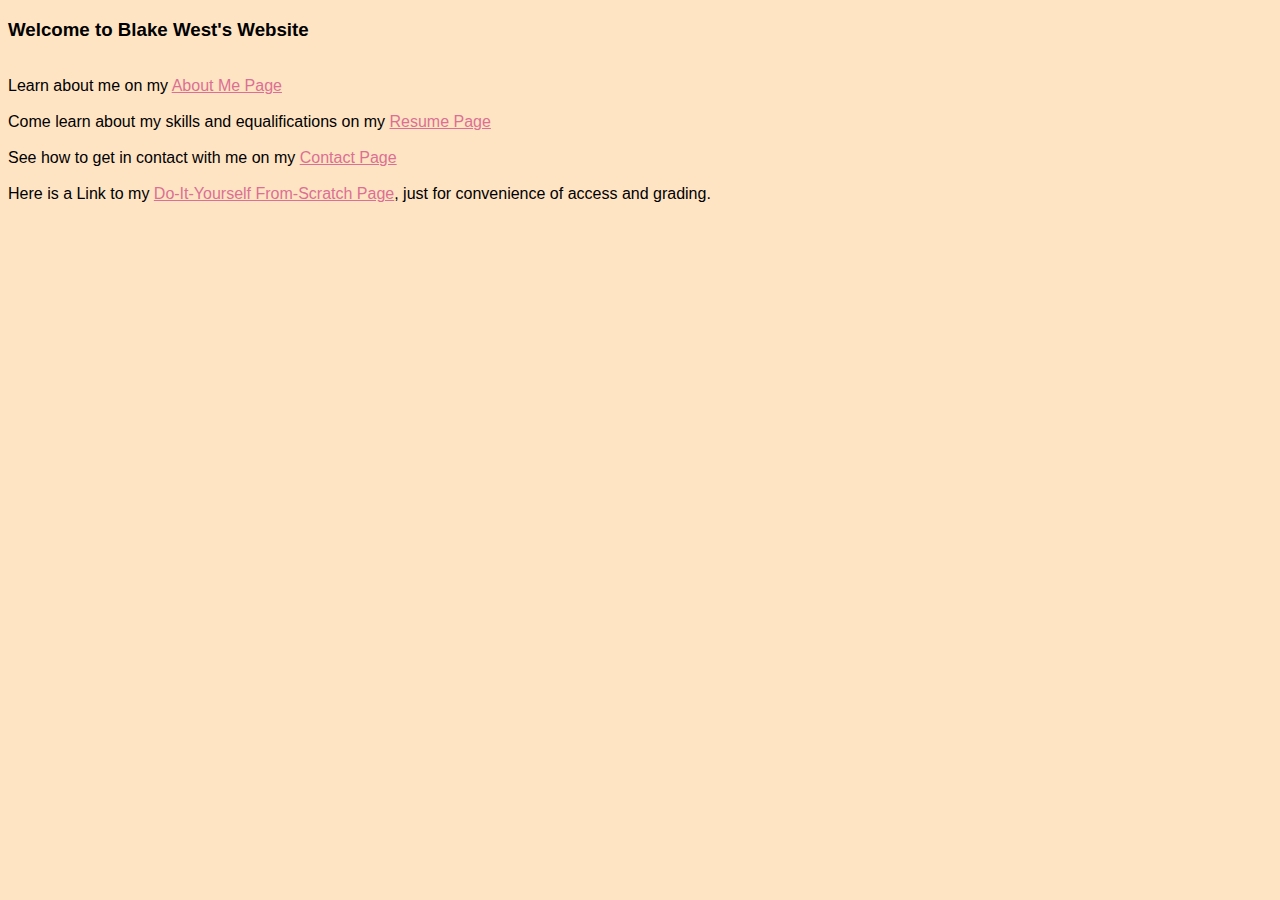
<file: index.html>
<!DOCTYPE html>
<html lang="en">
<head>
    <meta charset="UTF-8">
    <meta name="viewport" content="width=device-width, initial-scale=1.0">
    <title>Blake West | Home</title>
    <link rel="stylesheet" href="css/stylesheet.css">
</head>
<body>
    
<h3>Welcome to Blake West's Website</h3>
<br>
Learn about me on my <a href="html/About-Me.html">About Me Page</a> <br>
<br>
Come learn about my skills and equalifications on my <a href="html/Resume.html">Resume Page</a> <br>
<br>
See how to get in contact with me on my <a href ="html/Contact-Page.html">Contact Page</a> <br>
<br>
Here is a Link to my <a href="html/DIY-Page.html">Do-It-Yourself From-Scratch Page</a>, just for convenience of access and grading.
</body>
</html>
</file>
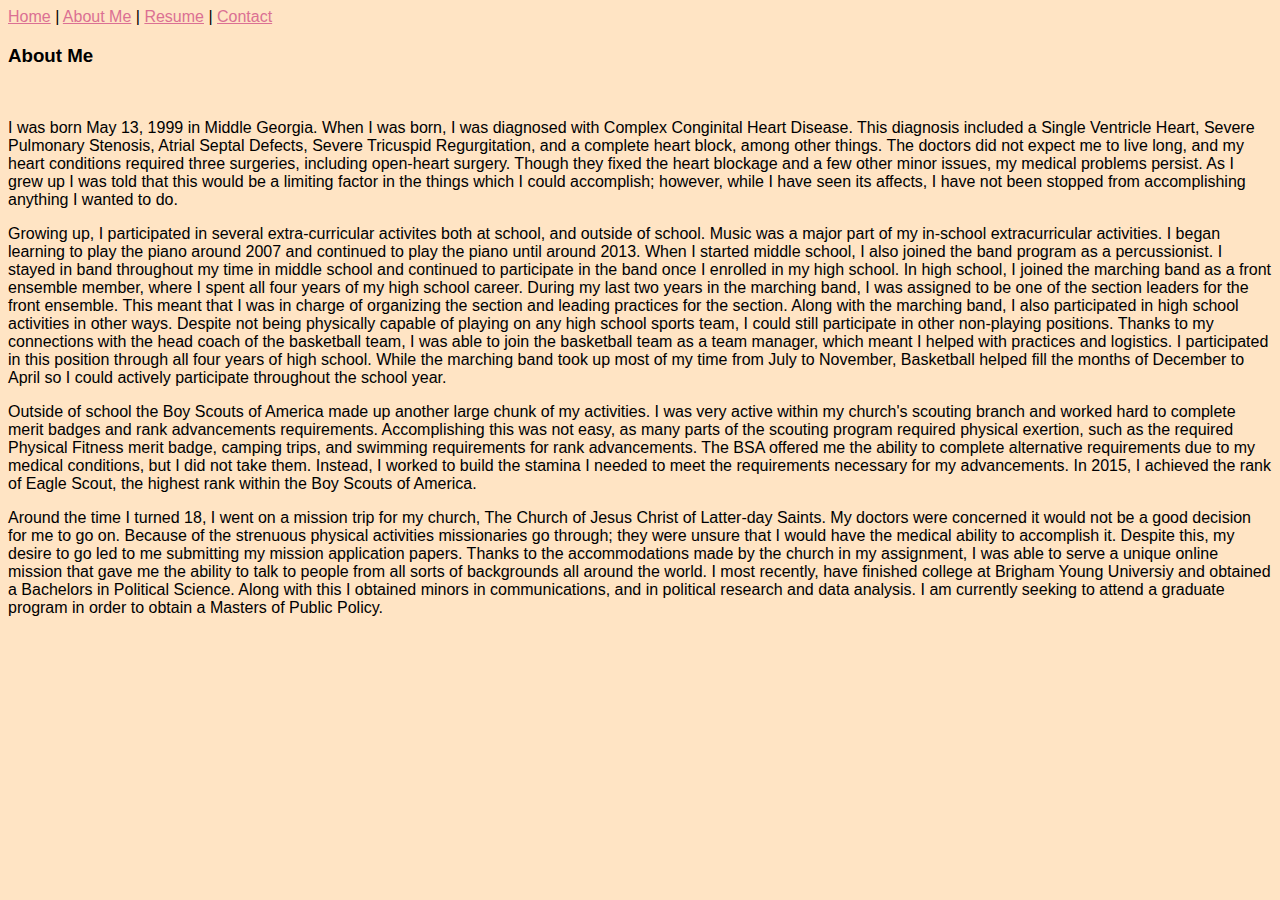
<file: html/About-Me.html>
<!DOCTYPE html>
<html lang="en">
<head>
    <meta charset="UTF-8">
    <meta name="viewport" content="width=device-width, initial-scale=1.0">
    <title>About Me</title>
    <link rel="stylesheet" href="../css/stylesheet.css">
</head>
<body>
    <a href = "../index.html">Home</a> | 
    <a href = "#">About Me</a> | 
    <a href="Resume.html">Resume</a> | 
    <a href="Contact-Page.html">Contact</a>
    
    <h3>About Me</h3>
    <br>
    <p>I was born May 13, 1999 in Middle Georgia. When I was born, I was diagnosed with Complex Conginital Heart Disease. This diagnosis included a Single Ventricle Heart, Severe Pulmonary Stenosis, Atrial Septal Defects, Severe Tricuspid Regurgitation, and a complete heart block, among other things. The doctors did not expect me to live long, and my heart conditions required three surgeries, including open-heart surgery. Though they fixed the heart blockage and a few other minor issues, my medical problems persist. As I grew up I was told that this would be a limiting factor in the things which I could accomplish; however, while I have seen its affects, I have not been stopped from accomplishing anything I wanted to do. </p>
    <p> Growing up, I participated in several extra-curricular activites both at school, and outside of school. Music was a major part of my in-school extracurricular activities. I began learning to play the piano around 2007 and continued to play the piano until around 2013. When I started middle school, I also joined the band program as a percussionist. I stayed in band throughout my time in middle school and continued to participate in the band once I enrolled in my high school. In high school, I joined the marching band as a front ensemble member, where I spent all four years of my high school career. During my last two years in the marching band, I was assigned to be one of the section leaders for the front ensemble. This meant that I was in charge of organizing the section and leading practices for the section. Along with the marching band, I also participated in high school activities in other ways. Despite not being physically capable of playing on any high school sports team, I could still participate in other non-playing positions. Thanks to my connections with the head coach of the basketball team, I was able to join the basketball team as a team manager, which meant I helped with practices and logistics. I participated in this position through all four years of high school. While the marching band took up most of my time from July to November, Basketball helped fill the months of December to April so I could actively participate throughout the school year.</p>
    <p>Outside of school the Boy Scouts of America made up another large chunk of my activities. I was very active within my church's scouting branch and worked hard to complete merit badges and rank advancements requirements. Accomplishing this was not easy, as many parts of the scouting program required physical exertion, such as the required Physical Fitness merit badge, camping trips, and swimming requirements for rank advancements. The BSA offered me the ability to complete alternative requirements due to my medical conditions, but I did not take them. Instead, I worked to build the stamina I needed to meet the requirements necessary for my advancements. In 2015, I achieved the rank of Eagle Scout, the highest rank within the Boy Scouts of America.</p>
    <p>Around the time I turned 18, I went on a mission trip for my church, The Church of Jesus Christ of Latter-day Saints. My doctors were concerned it would not be a good decision for me to go on. Because of the strenuous physical activities missionaries go through; they were unsure that I would have the medical ability to accomplish it. Despite this, my desire to go led to me submitting my mission application papers. Thanks to the accommodations made by the church in my assignment, I was able to serve a unique online mission that gave me the ability to talk to people from all sorts of backgrounds all around the world. I most recently, have finished college at Brigham Young Universiy and obtained a Bachelors in Political Science. Along with this I obtained minors in communications, and in political research and data analysis. I am currently seeking to attend a graduate program in order to obtain a Masters of Public Policy. </p>
</body>
</html>
</file>
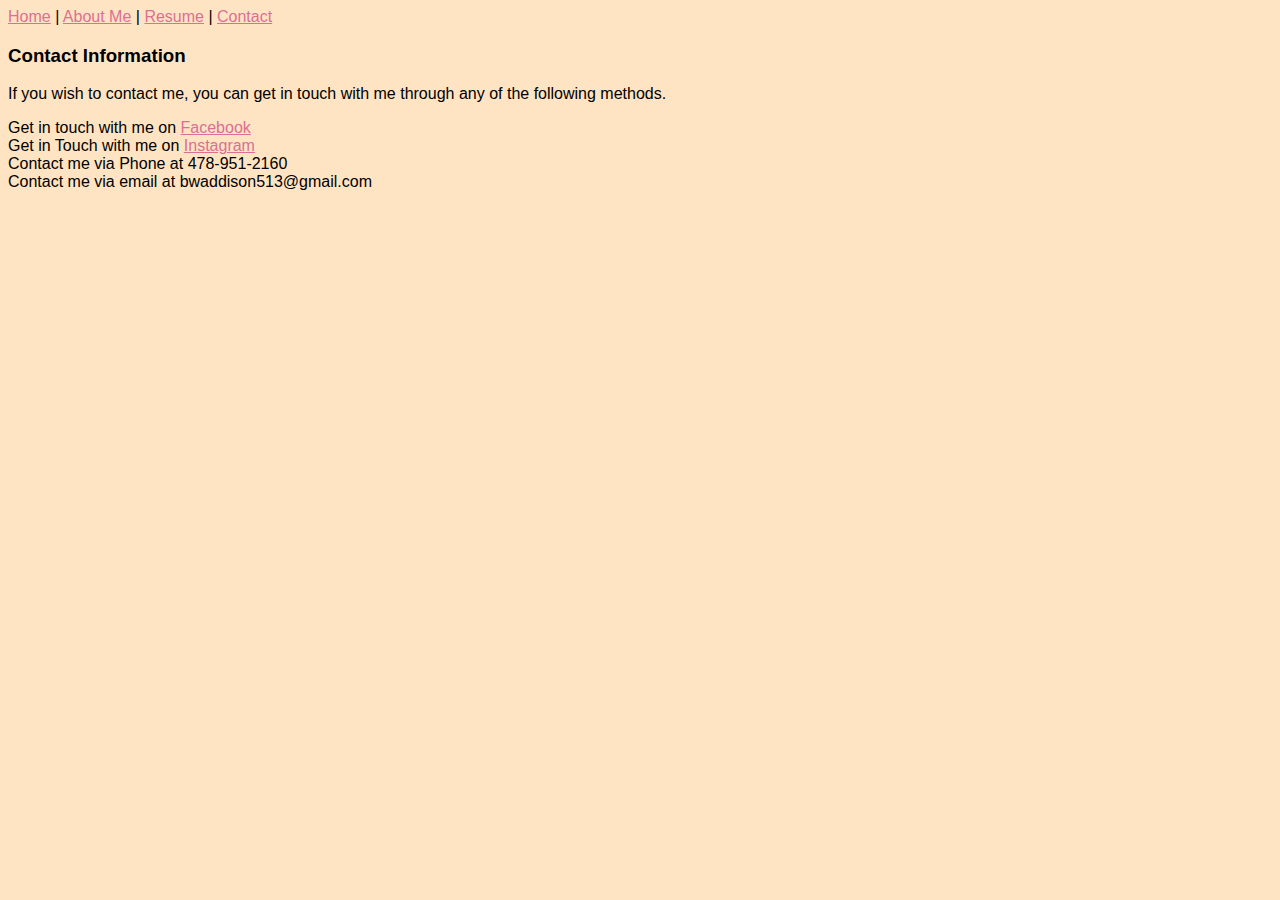
<file: html/Contact-Page.html>
<!DOCTYPE html>
<html lang="en">
<head>
    <meta charset="UTF-8">
    <meta name="viewport" content="width=device-width, initial-scale=1.0">
    <title>Contact</title>
    <link rel="stylesheet" href="../css/stylesheet.css">
</head>
<body>
    <a href = "../index.html">Home</a> | 
    <a href = "About-Me.html">About Me</a> | 
    <a href="Resume.html">Resume</a> | 
    <a href="#">Contact</a>
    <h3>Contact Information</h3>
    <p>If you wish to contact me, you can get in touch with me through any of the following methods.</p>
    Get in touch with me on <a href="https://www.facebook.com/blake.west.9235/">Facebook</a><br>
    Get in Touch with me on <a href="https://www.instagram.com/blake.west99/">Instagram</a><br>
    Contact me via Phone at 478-951-2160<br>
    Contact me via email at bwaddison513@gmail.com<br>

</body>
</html>
</file>
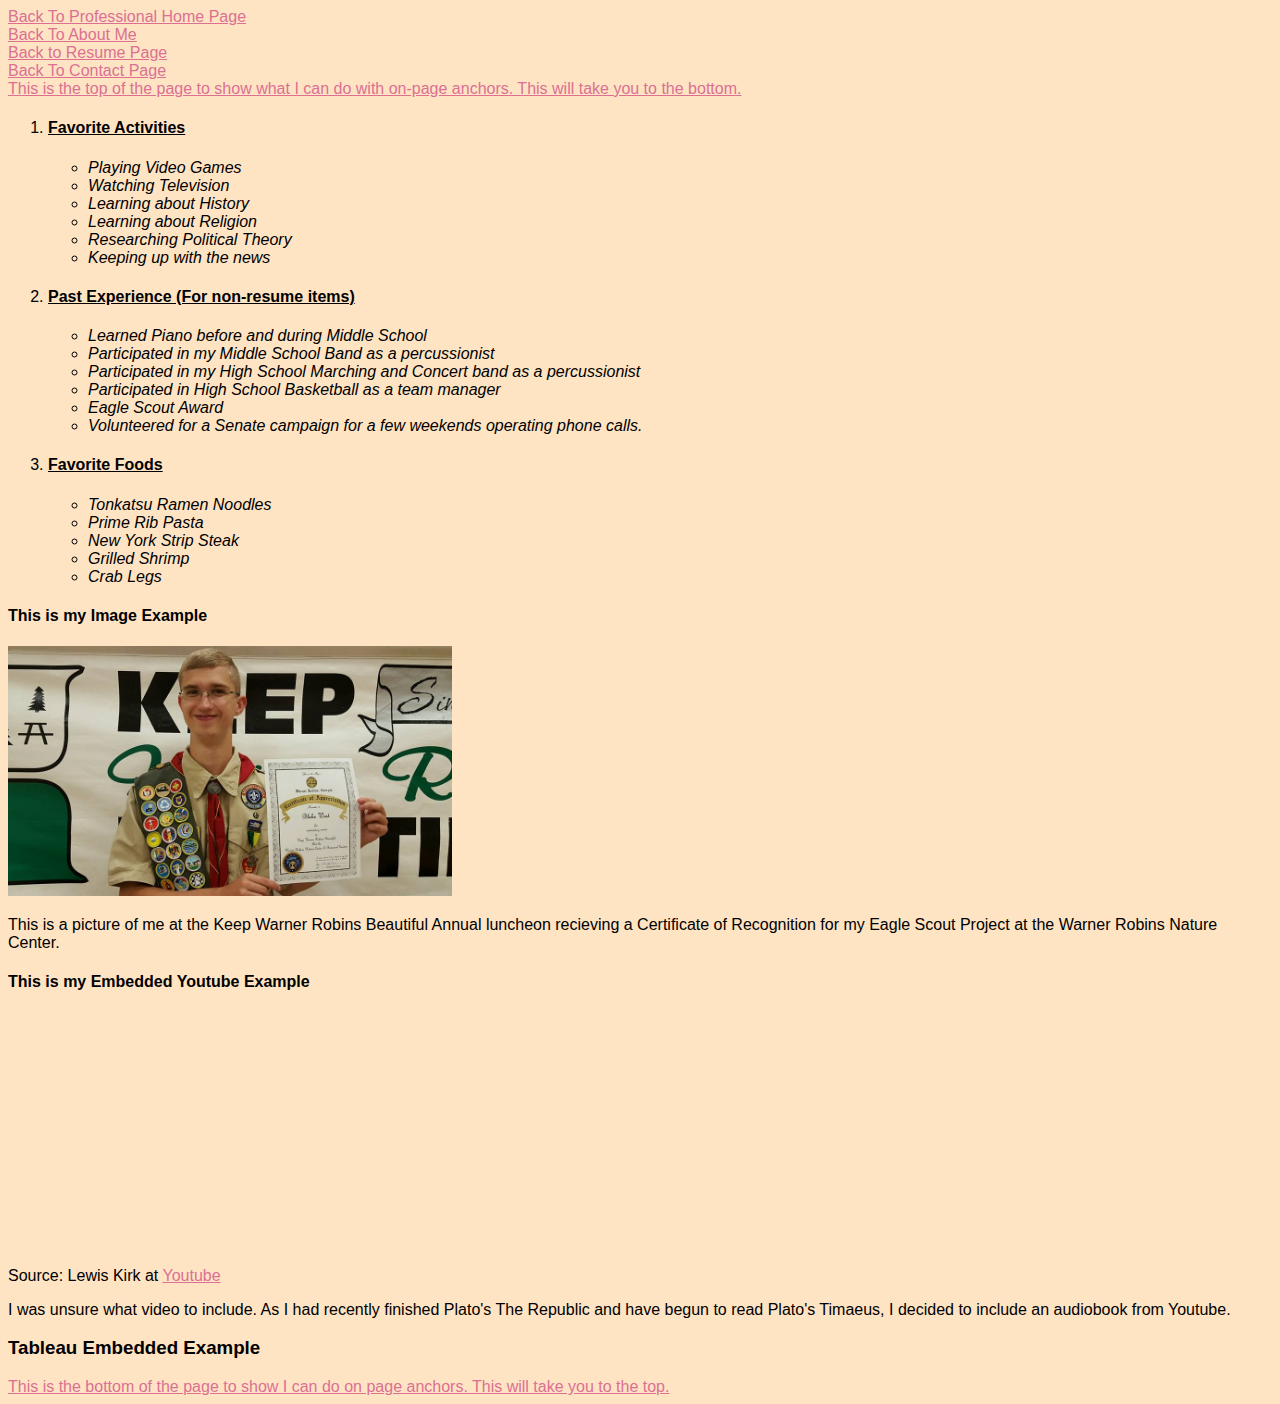
<file: html/DIY-Page.html>
<!DOCTYPE html>
<html lang="en">
<head>
    <meta charset="UTF-8">
    <meta name="viewport" content="width=device-width, initial-scale=1.0">
    <title>Document</title>
    <link rel="stylesheet" href="../css/stylesheet.css">
</head>
<body style = background-color:bisque>
    <a href="../index.html">Back To Professional Home Page</a><br>
    <a href = "About-Me.html">Back To About Me</a> <br>
    <a href = "Resume.html">Back to Resume Page</a> <br>
    <a href = "Contact-Page.html">Back To Contact Page</a> <br>
    <a id = "top" href="#bottom">This is the top of the page to show what I can do with on-page anchors. This will take you to the bottom.</a>
    

    <ol>
        <li><h4 class="header">Favorite Activities</h4></li>
        <ul>
            <li>Playing Video Games</li>
            <li>Watching Television</li>
            <li>Learning about History</li>
            <li>Learning about Religion</li>
            <li>Researching Political Theory</li>
            <li>Keeping up with the news</li>
        </ul>
        <li><h4 class="header">Past Experience (For non-resume items)</h4></li>
        <ul>
            <li>Learned Piano before and during Middle School</li>
            <li>Participated in my Middle School Band as a percussionist</li>
            <li>Participated in my High School Marching and Concert band as a percussionist</li>
            <li>Participated in High School Basketball as a team manager</li>
            <li>Eagle Scout Award</li>
            <li>Volunteered for a Senate campaign for a few weekends operating phone calls.</li>
        </ul>
        <li><h4 class="header">Favorite Foods</h4></li>
        <ul>
            <li>Tonkatsu Ramen Noodles</li>
            <li>Prime Rib Pasta</li>
            <li>New York Strip Steak</li>
            <li>Grilled Shrimp</li>
            <li>Crab Legs</li>
        </ul>
    </ol>
    <h4>This is my Image Example</h4>
    <img src="../images/lucheon.jpg" height="250" alt="Blake West at Keep Warner Robins Beautiful Annual luncheon"> 
    <p>This is a picture of me at the Keep Warner Robins Beautiful Annual luncheon recieving a Certificate of Recognition for my Eagle Scout Project at the Warner Robins Nature Center.</p>
   
    
    <h4>This is my Embedded Youtube Example</h4>
    <iframe height="250" src="https://www.youtube.com/embed/DKm8YV3WdiU" title="Plato | Timaeus - Full audiobook with accompanying text (AudioEbook)" frameborder="0" allow="accelerometer; autoplay; clipboard-write; encrypted-media; gyroscope; picture-in-picture; web-share" allowfullscreen></iframe>
    <br>
    Source: Lewis Kirk at <a href = "https://www.youtube.com/@lewiskirk8289">Youtube</a>
    <p>I was unsure what video to include. As I had recently finished Plato's The Republic and have begun to read Plato's Timaeus, I decided to include an audiobook from Youtube.</p>
   
    <h3>Tableau Embedded Example</h3>
    <div class='tableauPlaceholder' id='viz1692276080775' style='position: relative'><noscript><a href='#'><img alt='Population and Birth Rate (2012) ' src='https:&#47;&#47;public.tableau.com&#47;static&#47;images&#47;Wo&#47;WorldIndicators_16922749584910&#47;Population&#47;1_rss.png' style='border: none' /></a></noscript><object class='tableauViz'  style='display:none;'><param name='host_url' value='https%3A%2F%2Fpublic.tableau.com%2F' /> <param name='embed_code_version' value='3' /> <param name='site_root' value='' /><param name='name' value='WorldIndicators_16922749584910&#47;Population' /><param name='tabs' value='no' /><param name='toolbar' value='yes' /><param name='static_image' value='https:&#47;&#47;public.tableau.com&#47;static&#47;images&#47;Wo&#47;WorldIndicators_16922749584910&#47;Population&#47;1.png' /> <param name='animate_transition' value='yes' /><param name='display_static_image' value='yes' /><param name='display_spinner' value='yes' /><param name='display_overlay' value='yes' /><param name='display_count' value='yes' /><param name='language' value='en-US' /><param name='filter' value='publish=yes' /></object></div>                <script type='text/javascript'>                    var divElement = document.getElementById('viz1692276080775');                    var vizElement = divElement.getElementsByTagName('object')[0];                    vizElement.style.width='100%';vizElement.style.height=(divElement.offsetWidth*0.75)+'px';                    var scriptElement = document.createElement('script');                    scriptElement.src = 'https://public.tableau.com/javascripts/api/viz_v1.js';                    vizElement.parentNode.insertBefore(scriptElement, vizElement);                </script>
    <a id = "bottom" href="#top">This is the bottom of the page to show I can do on page anchors. This will take you to the top.</a>
</body>
</html>
</file>
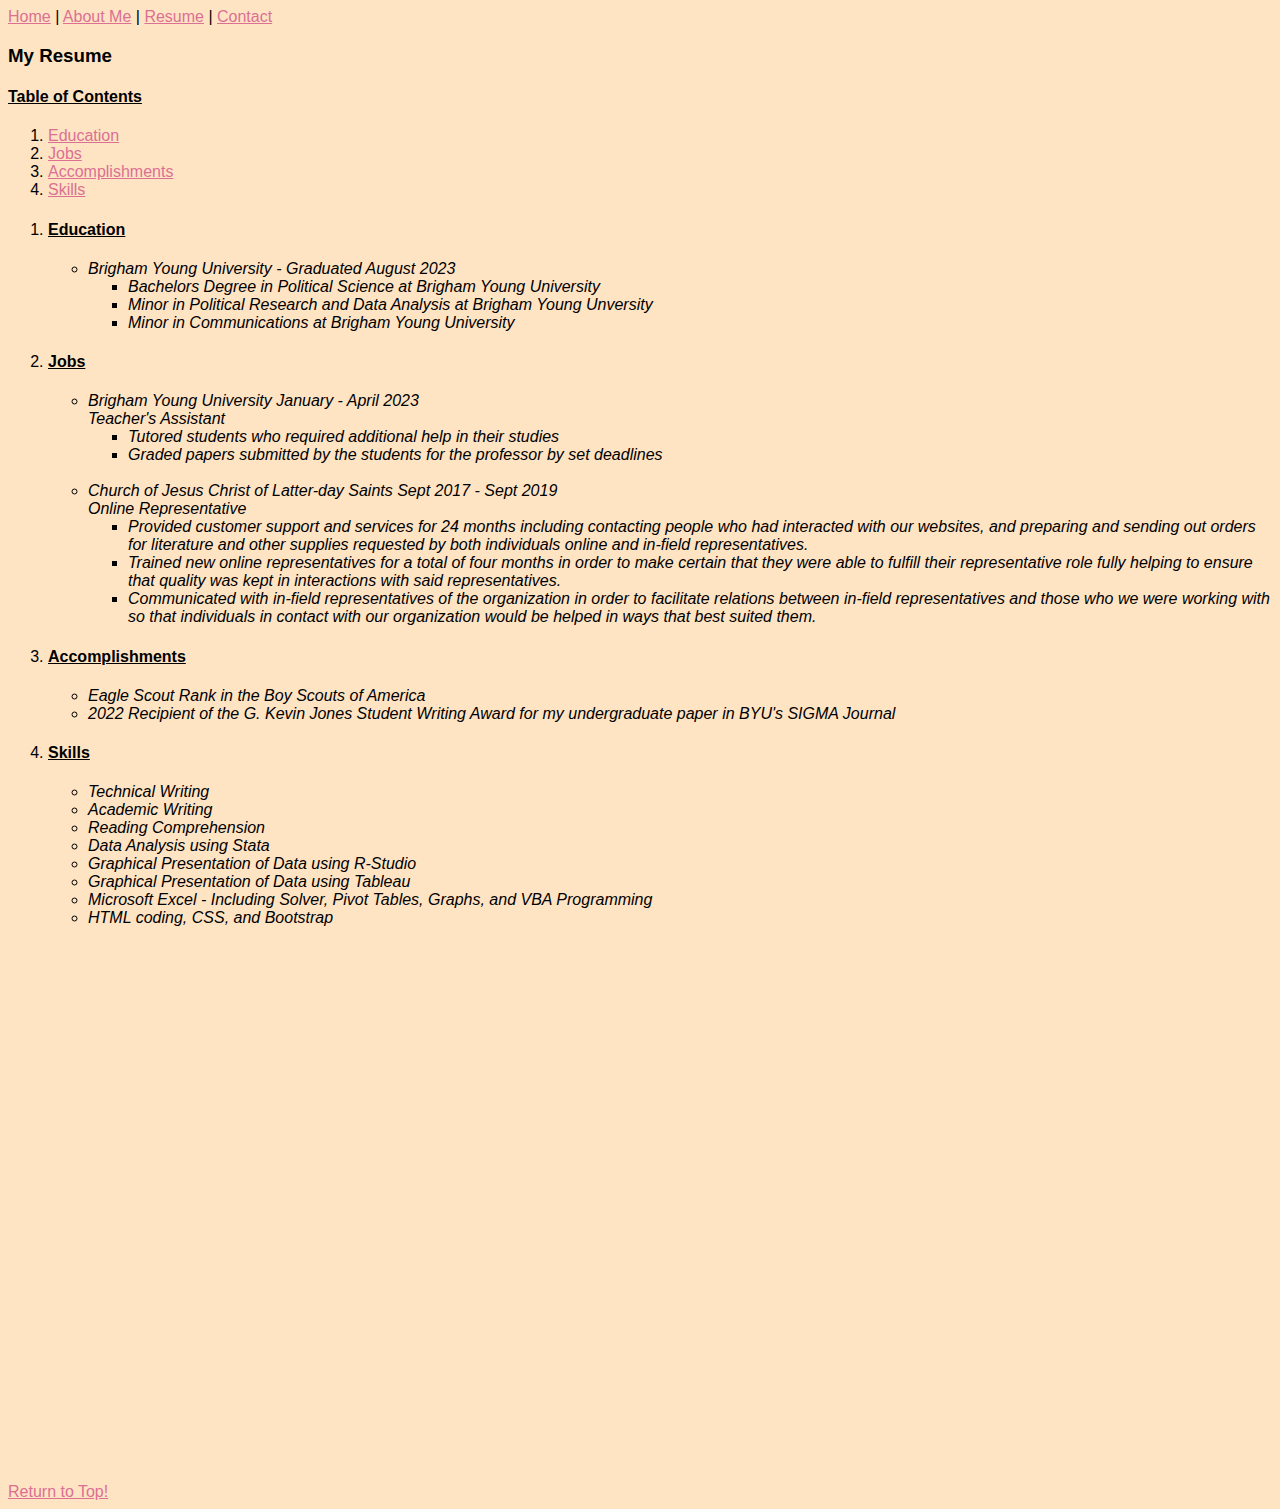
<file: html/Resume.html>
<!DOCTYPE html>
<html lang="en">
<head>
    <meta charset="UTF-8">
    <meta name="viewport" content="width=device-width, initial-scale=1.0">
    <title>Document</title>
    <link rel="stylesheet" href="../css/stylesheet.css">
</head>
<body>
    <a href = "../index.html">Home</a> | 
    <a href = "About-Me.html">About Me</a> | 
    <a href="#">Resume</a> | 
    <a href="Contact-Page.html">Contact</a>

    <h3 id="Top">My Resume</h3>

    <h4 class="header">Table of Contents</h4>
    <ol>
        <li><a href="#Education">Education</a></li>
        <li><a href="#Jobs">Jobs</a></li>
        <li><a href="#Accomplishments">Accomplishments</a></li>
        <li><a href="#Skills">Skills</a></li>
    </ol>

    <ol>
        <li ><h4 id="Education" class="header">Education</h4></li>
        <ul>
            <li>Brigham Young University - Graduated August 2023
                <ul>
                    <li>Bachelors Degree in Political Science at Brigham Young University</li>
                    <li>Minor in Political Research and Data Analysis at Brigham Young Unversity </li>
                    <li>Minor in Communications at Brigham Young University</li>
                </ul>
            </li>
        </ul>

        <li><h4 id="Jobs" class="header">Jobs</h4></li>
        <ul>
            <li>Brigham Young University January - April 2023 <br>
                Teacher's Assistant
                <ul>
                    <li>Tutored students who required additional help in their studies</li>
                    <li>Graded papers submitted by the students for the professor by set deadlines</li>
                    <br>
                </ul>
            </li>
            <li>Church of Jesus Christ of Latter-day Saints Sept 2017 - Sept 2019<br>
                Online Representative
                <ul>
                    <li>Provided customer support and services for 24 months including contacting people who had interacted with our websites, and preparing and sending out orders for literature and other supplies requested by both individuals online and in-field representatives.            </li>
                    <li>Trained new online representatives for a total of four months in order to make certain that they were able to fulfill their representative role fully helping to ensure that quality was kept in interactions with said representatives.</li>
                    <li>Communicated with in-field representatives of the organization in order to facilitate relations between in-field representatives and those who we were working with so that individuals in contact with our organization would be helped in ways that best suited them.</li>
                </ul>
            </li>
        </ul>

        <li><h4 id="Accomplishments" class="header">Accomplishments</h4></li>
        <ul>
            <li>Eagle Scout Rank in the Boy Scouts of America</li>
            <li>2022 Recipient of the G. Kevin Jones Student Writing Award for my undergraduate paper in BYU's SIGMA Journal</li>
        </ul>

        <li><h4 id="Skills" class="header">Skills</h4></li>
        <ul>
            <li>Technical Writing</li>
            <li>Academic Writing</li>
            <li>Reading Comprehension</li>
            <li>Data Analysis using Stata</li>
            <li>Graphical Presentation of Data using R-Studio</li>
            <li>Graphical Presentation of Data using Tableau</li>
            <li>Microsoft Excel - Including Solver, Pivot Tables, Graphs, and VBA Programming</li>
            <li>HTML coding, CSS, and Bootstrap</li>
        </ul>
    </ol>
    <br>
    <br>
    <br>
    <br>
    <br>
    <br>
    <br>
    <br>
    <br>
    <br>
    <br>
    <br>
    <br>
    <br>
    <br>
    <br>
    <br>
    <br>
    <br>
    <br>
    <br>
    <br>
    <br>
    <br>
    <br>
    <br>
    <br>
    <br>
    <br>
    <br>
    <a href="#top">Return to Top!</a>
</body>
</html>
</file>
<file: css/stylesheet.css>
a{
    color: palevioletred;
  }

  a:hover{
    text-decoration: underline;
  }
  
  a:visited{
    color:blueviolet
  }

  body{
    font-family:'Segoe UI', Tahoma, Geneva, Verdana, sans-serif;
    background-color: bisque;
  }

  ul{
    font-style: italic;
    text-decoration: none;
  }

  .header{
    text-decoration: underline;
  }
</file>
